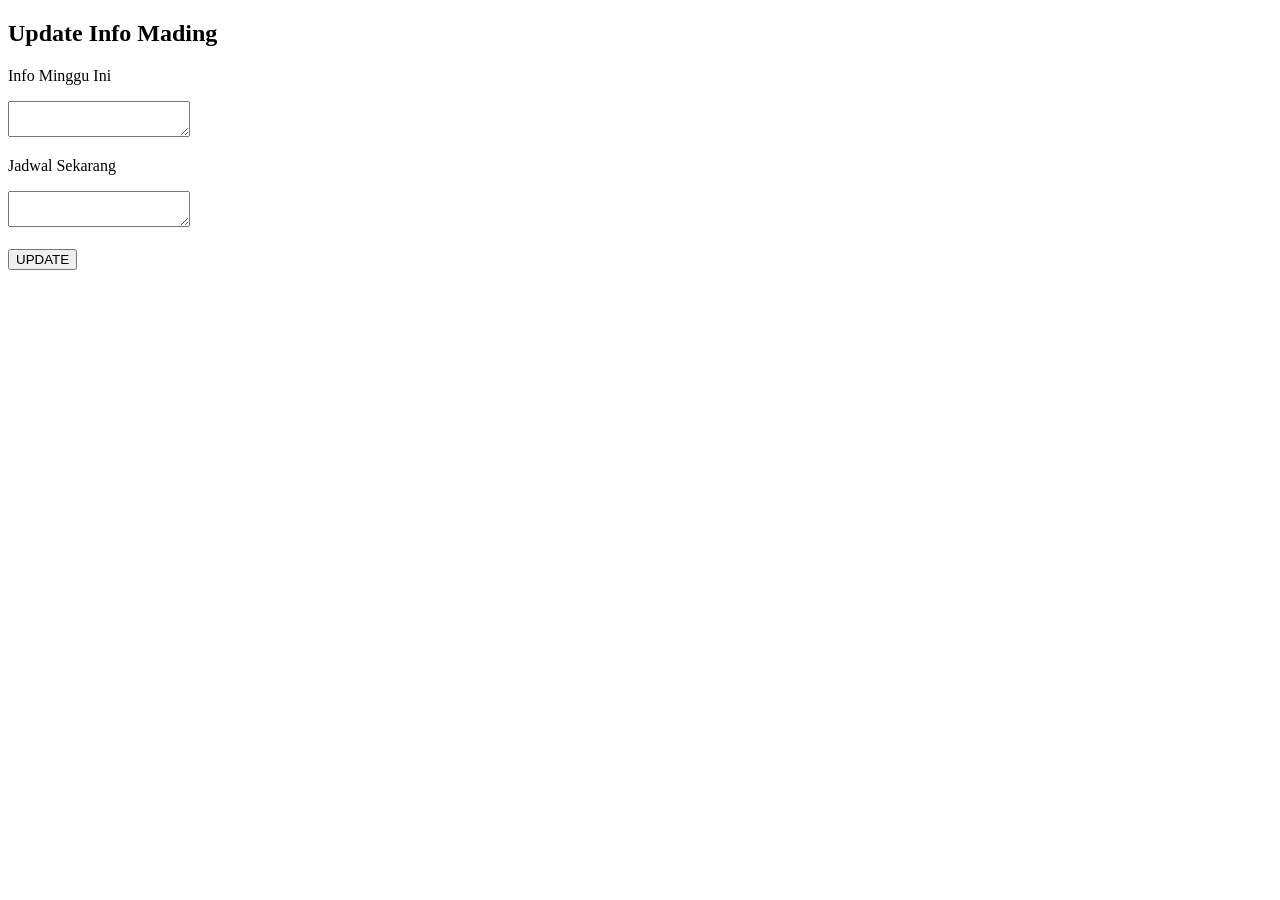
<file: admintb.html>
<!DOCTYPE html>
<html>
<head>
<title>Admin Mading</title>
</head>

<body>

<h2>Update Info Mading</h2>

<p>Info Minggu Ini</p>
<textarea id="infoMinggu"></textarea>

<p>Jadwal Sekarang</p>
<textarea id="jadwalSekarang"></textarea>

<br><br>
<button onclick="update()">UPDATE</button>

<script>

function update(){

localStorage.setItem(
"infoMinggu",
document.getElementById("infoMinggu").value
)

localStorage.setItem(
"jadwalSekarang",
document.getElementById("jadwalSekarang").value
)

alert("Berhasil diupdate!")

}

</script>

</body>
</html>
</file>
